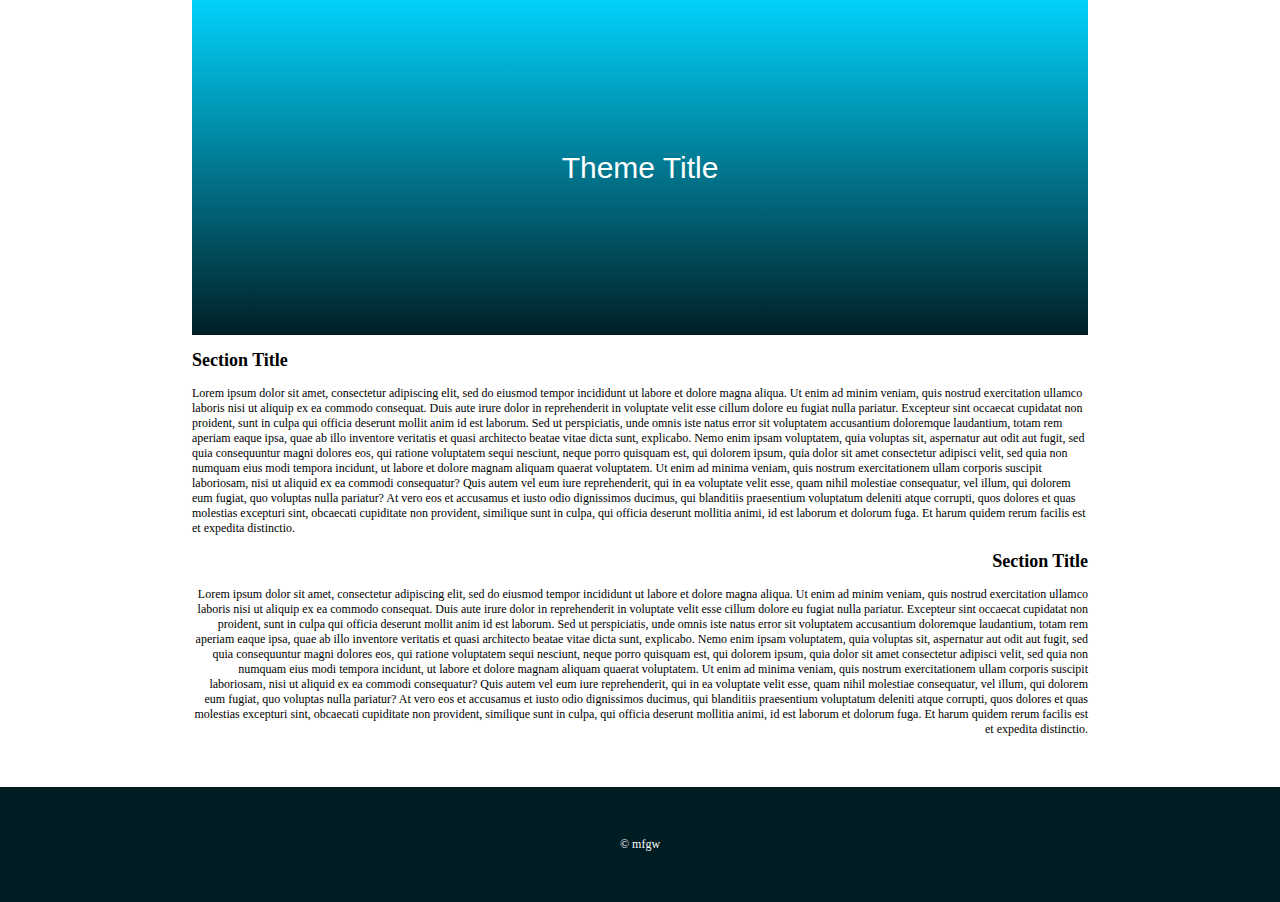
<file: take-home/index.html>
<!DOCTYPE html>
<html lang="en">
 
<head>
    <meta charset="UTF-8" />
    <meta name="viewport" content=
        "width=device-width, initial-scale=1.0" />
 <link rel="stylesheet" href="css/style.css">
    <title>
        How to Create Wave Background using CSS ?
    </title>
 
   
</head>
 
<body>
 
    <section class="pattern">
        <div class="geeks">
            <h1>Theme Title</h1>
        </div>
    </section>
    <section>
        <h2>Section Title</h2>
        <p>Lorem ipsum dolor sit amet, consectetur adipiscing elit, sed do eiusmod tempor incididunt ut labore et dolore magna aliqua. Ut enim ad minim veniam, quis nostrud exercitation ullamco laboris nisi ut aliquip ex ea commodo consequat. Duis aute irure dolor in reprehenderit in voluptate velit esse cillum dolore eu fugiat nulla pariatur. Excepteur sint occaecat cupidatat non proident, sunt in culpa qui officia deserunt mollit anim id est laborum. Sed ut perspiciatis, unde omnis iste natus error sit voluptatem accusantium doloremque laudantium, totam rem aperiam eaque ipsa, quae ab illo inventore veritatis et quasi architecto beatae vitae dicta sunt, explicabo. Nemo enim ipsam voluptatem, quia voluptas sit, aspernatur aut odit aut fugit, sed quia consequuntur magni dolores eos, qui ratione voluptatem sequi nesciunt, neque porro quisquam est, qui dolorem ipsum, quia dolor sit amet consectetur adipisci velit, sed quia non numquam eius modi tempora incidunt, ut labore et dolore magnam aliquam quaerat voluptatem. Ut enim ad minima veniam, quis nostrum exercitationem ullam corporis suscipit laboriosam, nisi ut aliquid ex ea commodi consequatur? Quis autem vel eum iure reprehenderit, qui in ea voluptate velit esse, quam nihil molestiae consequatur, vel illum, qui dolorem eum fugiat, quo voluptas nulla pariatur? At vero eos et accusamus et iusto odio dignissimos ducimus, qui blanditiis praesentium voluptatum deleniti atque corrupti, quos dolores et quas molestias excepturi sint, obcaecati cupiditate non provident, similique sunt in culpa, qui officia deserunt mollitia animi, id est laborum et dolorum fuga. Et harum quidem rerum facilis est et expedita distinctio.</p>
      </section>
  
      <section class="align-right">
        <h2>Section Title</h2>
        <p>Lorem ipsum dolor sit amet, consectetur adipiscing elit, sed do eiusmod tempor incididunt ut labore et dolore magna aliqua. Ut enim ad minim veniam, quis nostrud exercitation ullamco laboris nisi ut aliquip ex ea commodo consequat. Duis aute irure dolor in reprehenderit in voluptate velit esse cillum dolore eu fugiat nulla pariatur. Excepteur sint occaecat cupidatat non proident, sunt in culpa qui officia deserunt mollit anim id est laborum. Sed ut perspiciatis, unde omnis iste natus error sit voluptatem accusantium doloremque laudantium, totam rem aperiam eaque ipsa, quae ab illo inventore veritatis et quasi architecto beatae vitae dicta sunt, explicabo. Nemo enim ipsam voluptatem, quia voluptas sit, aspernatur aut odit aut fugit, sed quia consequuntur magni dolores eos, qui ratione voluptatem sequi nesciunt, neque porro quisquam est, qui dolorem ipsum, quia dolor sit amet consectetur adipisci velit, sed quia non numquam eius modi tempora incidunt, ut labore et dolore magnam aliquam quaerat voluptatem. Ut enim ad minima veniam, quis nostrum exercitationem ullam corporis suscipit laboriosam, nisi ut aliquid ex ea commodi consequatur? Quis autem vel eum iure reprehenderit, qui in ea voluptate velit esse, quam nihil molestiae consequatur, vel illum, qui dolorem eum fugiat, quo voluptas nulla pariatur? At vero eos et accusamus et iusto odio dignissimos ducimus, qui blanditiis praesentium voluptatum deleniti atque corrupti, quos dolores et quas molestias excepturi sint, obcaecati cupiditate non provident, similique sunt in culpa, qui officia deserunt mollitia animi, id est laborum et dolorum fuga. Et harum quidem rerum facilis est et expedita distinctio.</p>
      </section>
      <footer>
        &copy; mfgw
      </footer>
    
</body>
 
</html>
</file>
<file: take-home/css/style.css>
body {
    padding: 0%;
    margin: 0%;
    /* background-color: rgb(17, 1, 1); */
}

.geeks {
    padding: 150px;
    text-align: center;
}
h1 {
    margin: 0;
    /* padding: 110px 0; */
    font: 2.5em normal Arial, Helvetica, sans-serif;
    text-align: center;
    color: white;
  }
/* section {
    width: 100%;
    min-height: 300px;
} */
section {
    width: 70%;
    margin: 0 auto;
    font-size: 12px;
  }
h1{
    margin-top: 1px;
}
.pattern {
    position: relative;
    background: #001f25 linear-gradient(0deg, #001f25 0%, #02d2fc 100%);
    /* background-color: #68687a;
    background-image: linear-gradient(315deg,
            #6831ce 0%, #303d86 74%); */
}

/* .pattern:before {
    border: none;
    margin: 0;
    background: url(
        https://media.geeksforgeeks.org/wp-content/uploads/20200326181026/wave3.png);
    background-size: contain;
    background-repeat: no-repeat;
    aspect-ratio: 900/120;
} */
.pattern:before {
    content: "";
    position: absolute;
    bottom: 0;
    left: 0;
    width: 100%;
    height: 200px;
    background: url(
https://media.geeksforgeeks.org/wp-content/uploads/20200326181026/wave3.png);
    background-size: cover;
    background-repeat: no-repeat;
}
footer {
    background-color: #001d24;
    margin-top: 50px;
    padding: 50px 0;
    text-align: center;
    color: #FFF;
    font-size: 12px;
  }
  .align-right {
    text-align: right;
  }
</file>
